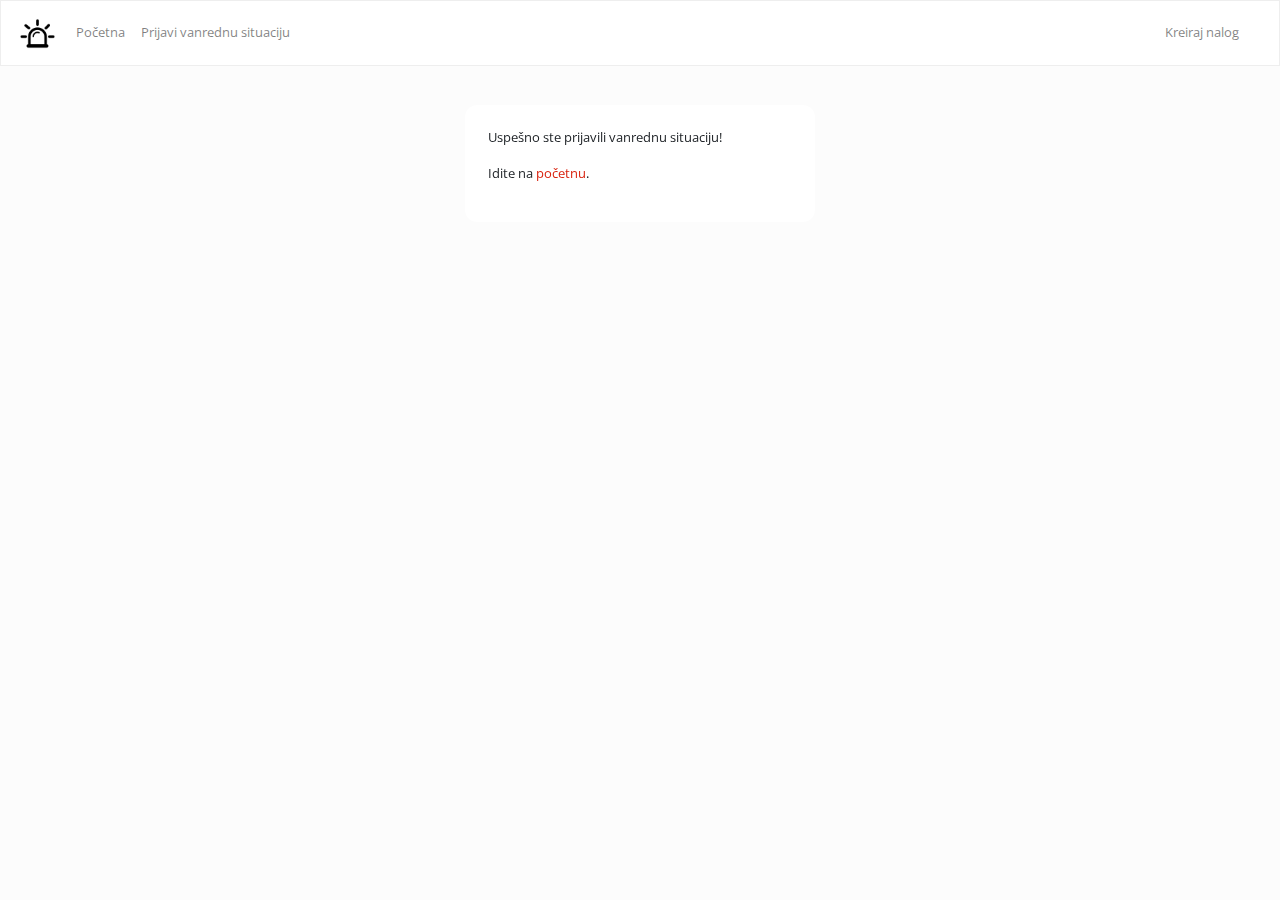
<file: WebContent/success.html>
<!DOCTYPE html>
<html>
<head>
<meta http-equiv="Content-Type" content="text/html; charset=UTF-8">
<title>Uspešna prijava</title>

<script src="https://code.jquery.com/jquery-2.2.4.min.js"></script>
<link rel="stylesheet" type="text/css"
	href="css/bootstrap.min.css" />
<link rel="stylesheet" type="text/css" href="css/styles.css" />
</head>
<body>
	<nav class="navbar navbar-expand-lg navbar-light bg-light">
		&nbsp;<img src="./images/logo.png">&emsp;
		<div class="collapse navbar-collapse" id="navbarColor01">
			<ul class="navbar-nav mr-auto">
				<li class="nav-item"><a class="nav-link" href="index.html">Početna <span
						class="sr-only">(current)</span>
				</a></li>
				<li class="nav-item"><a class="nav-link"
					href="addEmergency.html">Prijavi vanrednu situaciju</a></li>
			</ul>

			<ul class="nav navbar-nav navbar-right">
				<li class="nav-item" id="loggedIn"></li>
				<li class="nav-item" id="log"></li>
				<li class="nav-item"><a class="nav-link" href="register.html">Kreiraj nalog</a></li>
				<li class="nav-item"><a class="nav-link" id="user"></a></li>
			</ul>
		</div>
	</nav>
	<br>
	<br>
	<form id="success" style="width: 350px;">
		<p>Uspešno ste prijavili vanrednu situaciju!</p>
		<p>Idite na <a href="index.html">početnu</a>.</p>
	</form>
</body>
</html>
</file>
<file: WebContent/css/styles.css>
img {
	width: 35px;
}

.a {
	color: rgba(0,0,0,0.7);
}

body #success {
	margin: 0;
	position: relative;
	left: 50%;
	-moz-transform: translate3d(-50%, 0, 0);
	-ms-transform: translate3d(-50%, 0, 0);
	-webkit-transform: translate3d(-50%, 0, 0);
	transform: translate3d(-50%, 0, 0);
	width: 400px;
	padding: 20px;
	background-color: black;
	border: 3px solid rgba(255, 255, 255, 0.4);
	background: inherit;
	-moz-border-radius: 12px;
	-webkit-border-radius: 12px;
	border-radius: 12px;
	background: rgba(255, 255, 255, 0.8);
}

.form {
	margin: 0;
	position: relative;
	left: 50%;
	-moz-transform: translate3d(-50%, 0, 0);
	-ms-transform: translate3d(-50%, 0, 0);
	-webkit-transform: translate3d(-50%, 0, 0);
	transform: translate3d(-50%, 0, 0);
	width: 600px;
	padding: 20px;
	background-color: black;
	border: 3px solid rgba(255, 255, 255, 0.4);
	background: inherit;
	-moz-border-radius: 12px;
	-webkit-border-radius: 12px;
	border-radius: 12px;
	background: rgb(255, 255, 255);
	margin-bottom: 12px;
	margin-top: 12px;
}

#red{
	background-color: #ff4242;
}

#orange{
	background-color: #ffc75e;
}

#blue{
	background-color: #4242ff;
}

#googleMap {
	height: 300px;
	width: 550px;
	overflow: visible;
	position: relative;
}

#territories .territory {
	margin: 0;
	position: relative;
	left: 50%;
	-webkit-transform: translate3d(-50%, 0, 0);
	transform: translate3d(-50%, 0, 0);
	width: 600px;
	padding: 10px;
	background-color: rgba(255, 255, 255, 0.1);
	border: 1px solid rgba(0, 0, 0, 0.9);
	border-radius: 12px;
	font-family: 'Arial Narrow';
	margin-top: 12px;
}

#emergencies .emergency {
	margin: 0;
	position: relative;
	left: 50%;
	-webkit-transform: translate3d(-50%, 0, 0);
	transform: translate3d(-50%, 0, 0);
	width: 600px;
	padding: 10px;
	background-color: rgba(255, 255, 255, 0.1);
	border: 1px solid rgba(0, 0, 0, 0.9);
	border-radius: 12px;
	font-family: 'Arial Narrow';
	margin-bottom:
}

#filter{
	margin-top: 12px;
	position: relative;
	left: 50%;
	-webkit-transform: translate3d(-50%, 0, 0);
	transform: translate3d(-50%, 0, 0);
	width: 600px;
	padding: 20px;
	background-color: rgb(255, 255, 255);
	border: 2px solid rgb(70, 70, 70);
	border-radius: 12px;
}

.filterLabel{
	font-size: 15px;
	color: rgb(70,70,70);
	font-weight: lighter;
}

.fa.fa-circle {
	font-size:36px;
	padding-right: 30px;
}

.description {
	display: inline;
}

.data {
	display: block;
}

.imgE{
	width:140px;
	position: relative;
	text-align: center;
	margin-bottom: 10px;
}

.locationTd{
	width:75%;	
}
.imgTd{
	width:25%;
}

#addV {
	padding-top: 0px;
	padding-bottom: 1px;
	margin-top: 1px;
}

.btn.btn-primary.btn-sm{
	padding-top: 0px;
	padding-bottom: 1px;
}

.thumbnail {
	object-fit: cover; 
	width:35px;
	height:35px;
}

.commentText, .description{
	word-break: break-all; 
	word-wrap: break-word;
	white-space: pre-wrap;       /* Since CSS 2.1 */
    white-space: -moz-pre-wrap;  /* Mozilla, since 1999 */
    white-space: -pre-wrap;      /* Opera 4-6 */
    white-space: -o-pre-wrap;    /* Opera 7 */
}

html body #profile #picture img {
	margin-left: 5%;
	margin-top: 3%;
	object-fit: cover;
	width: 350px;
	height: 350px;
	border: 3px solid rgba(0, 0, 0, 0.1);
	padding: 10px;
	border-collapse: collapse;
	float: left;
}

html body #profile #name p {
	float: right;
	margin-right: 45%;
	margin-top: 3%;
	font-size: 35px;
	text-align: left;
	display: inline;
}

#block{
	margin-right: 53%;	
    text-align: left;
    float:right;
}

html body #profile #info {
	float: right;
	margin-right: 44%;
	margin-top: 3%;
	text-align: left;
}

html body #profile #info p {
	display: inline;
}

html body #profile #info img{
	display: inline;
}

.icon {
	height: 24px;
	width: 24px;
	object-fit: cover;
	display: inline;
}

#imgT{
	width:24px;
	height:24px;
}

#imgEdit{
	width:20px;
	height:20px;
	margin-right: 4px;
}

.dataT td{
	width: 192px;
}
</file>
